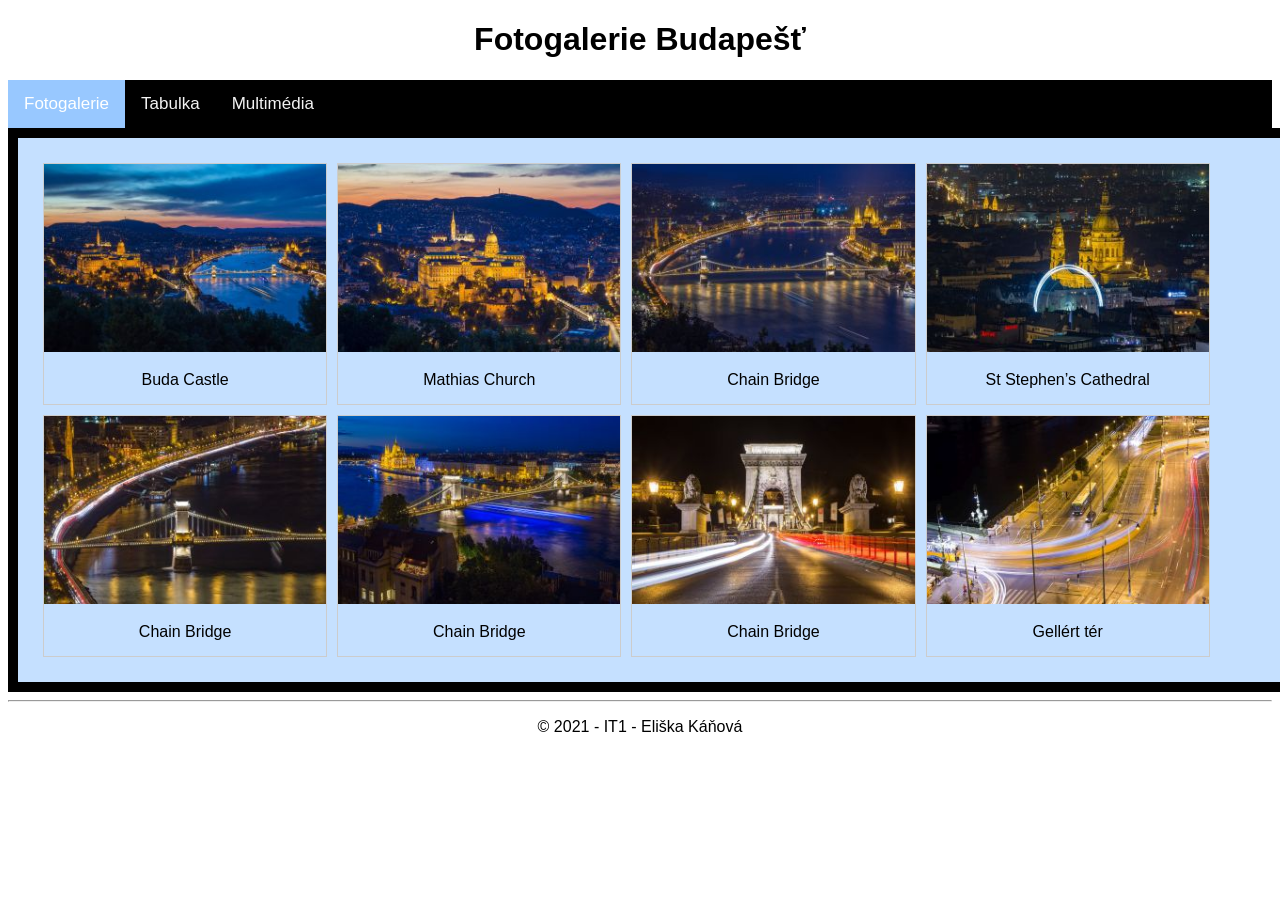
<file: index.html>
<!DOCTYPE html>
<html lang="cs">

<head>
    <meta charset="UTF-8">
    <meta name="viewport" content="width=device-width, initial-scale=1.0">
    <title>Fotogalerie</title>
    <link href="budapest photos/dist/css/lightbox.min.css" rel="stylesheet">
    <link rel="stylesheet" href="css/galerie.css">
</head>

<body>
    <header>
        <h1>Fotogalerie Budapešť</h1>
    </header>
    <!-- Horní navigační lišta -->
    <div class="topnav">
        <a class="active" href="#">Fotogalerie</a>
        <a href="table.html">Tabulka</a>
        <a href="multimedia.html">Multimédia</a>
    </div>
    <main>
        <div class="gallery">
            <a data-lightbox="roadtrip" href="budapest photos/budapest-big.1.jpg">
                <img src="budapest photos/budapest-small.1.jpg" alt="Buda Castle" width="600" height="400">
            </a>
            <div class="desc">Buda Castle</div>
        </div>

        <div class="gallery">
            <a data-lightbox="roadtrip" href="budapest photos/budapest-big.2.jpg">
                <img src="budapest photos/budapest-small.2.jpg" alt="Mathias Church" width="600" height="400">
            </a>
            <div class="desc">Mathias Church</div>
        </div>
        <div class="gallery">
            <a data-lightbox="roadtrip" href="budapest photos/budapest-big.3.jpg">
                <img src="budapest photos/budapest-small.3.jpg" alt="Chain Bridge" width="600" height="400">
            </a>
            <div class="desc">Chain Bridge</div>
        </div>

        <div class="gallery">
            <a data-lightbox="roadtrip" href="budapest photos/budapest-big.4.jpg">
                <img src="budapest photos/budapest-small.4.jpg" alt="St Stephen’s Cathedral" width="600" height="400">
            </a>
            <div class="desc">St Stephen’s Cathedral</div>
        </div>

        <div class="gallery">
            <a data-lightbox="roadtrip" href="budapest photos/budapest-big.5.jpg">
                <img src="budapest photos/budapest-small.5.jpg" alt="Chain Bridge" width="600" height="400">
            </a>
            <div class="desc">Chain Bridge</div>
        </div>

        <div class="gallery">
            <a data-lightbox="roadtrip" href="budapest photos/budapest-big.6.jpg">
                <img src="budapest photos/budapest-small.6.jpg" alt="Chain Bridge" width="600" height="400">
            </a>
            <div class="desc">Chain Bridge</div>
        </div>

        <div class="gallery">
            <a data-lightbox="roadtrip" href="budapest photos/budapest-big.7.jpg">
                <img src="budapest photos/budapest-small.7.jpg" alt="Chain Bridge" width="600" height="400">
            </a>
            <div class="desc">Chain Bridge</div>
        </div>

        <div class="gallery">
            <a data-lightbox="roadtrip" href="budapest photos/budapest-big.8.jpg">
                <img src="budapest photos/budapest-small.8.jpg" alt="Gellért tér" width="600" height="400">
            </a>
            <div class="desc">Gellért tér</div>
        </div>
        <div class="clear"></div>
    </main>
    <footer>
        <hr>
        <p>&copy; 2021 - IT1 - Eliška Káňová</p> 
    </footer>
    <script src="budapest photos/dist/js/lightbox-plus-jquery.min.js"></script>
</body>

</html>
</file>
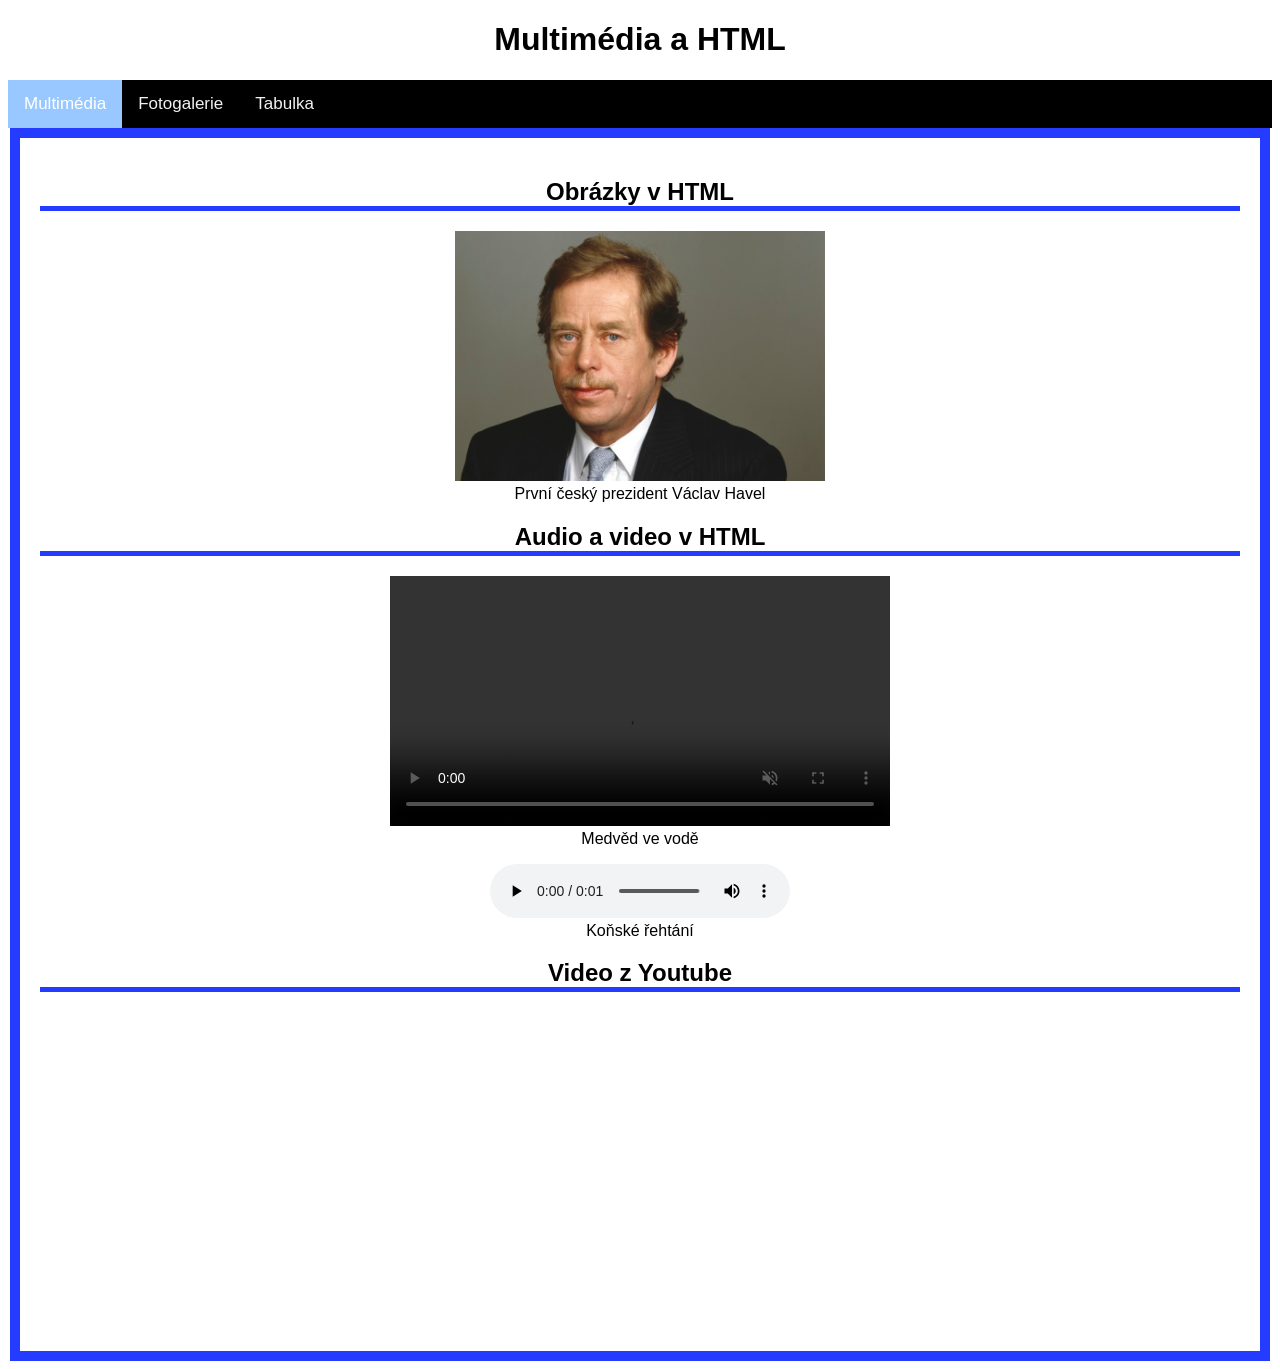
<file: multimedia.html>
<!DOCTYPE html>
<html lang="cs">

<head>
    <meta charset="UTF-8">
    <meta name="viewport" content="width=device-width, initial-scale=1.0">
    <title>Multimedia a HTML</title>
    <link rel="stylesheet" href="css/styles.css">
    <link rel="stylesheet" href="css/table.css">
</head>

<body>
    <header>
        <h1>Multimédia a HTML</h1>
    </header>
    <!-- Horní navigační lišta -->
    <div class="topnav">
        <a class="active" href="#">Multimédia</a>
        <a href="index.html">Fotogalerie</a>
        <a href="table.html">Tabulka</a>
    </div>
    <main>
        <h2>Obrázky v HTML</h2>
        <figure>
            <img src="img/havel.jpeg" height="250" alt="Václav Havel">
            <figcaption>První český prezident Václav Havel</figcaption>
        </figure>
        <h2>Audio a video v HTML</h2>
        <figure>
            <video height="250" controls autoplay muted>
                <source src="media/movie.mp4" type="video/mp4">
                Váš prohlížeč bohužel tento formát nepodporuje.
            </video>
            <figcaption>Medvěd ve vodě</figcaption>
        </figure>
        <figure>
            <audio controls>
                <source src="media/horse.ogv" type="audio/ogg">
                Váš prohlížeč bohužel tento formát nepodporuje.
            </audio>
            <figcaption>Koňské řehtání</figcaption>
        </figure>
        <h2>Video z Youtube</h2>
        <iframe width="560" height="315" src="https://www.youtube.com/embed/UbYQErtM9Zk" title="YouTube video player"
            frameborder="0"
            allow="accelerometer; autoplay; clipboard-write; encrypted-media; gyroscope; picture-in-picture"
            allowfullscreen>
        </iframe>
    </main>
    <footer></footer>
</body>

</html>
</file>
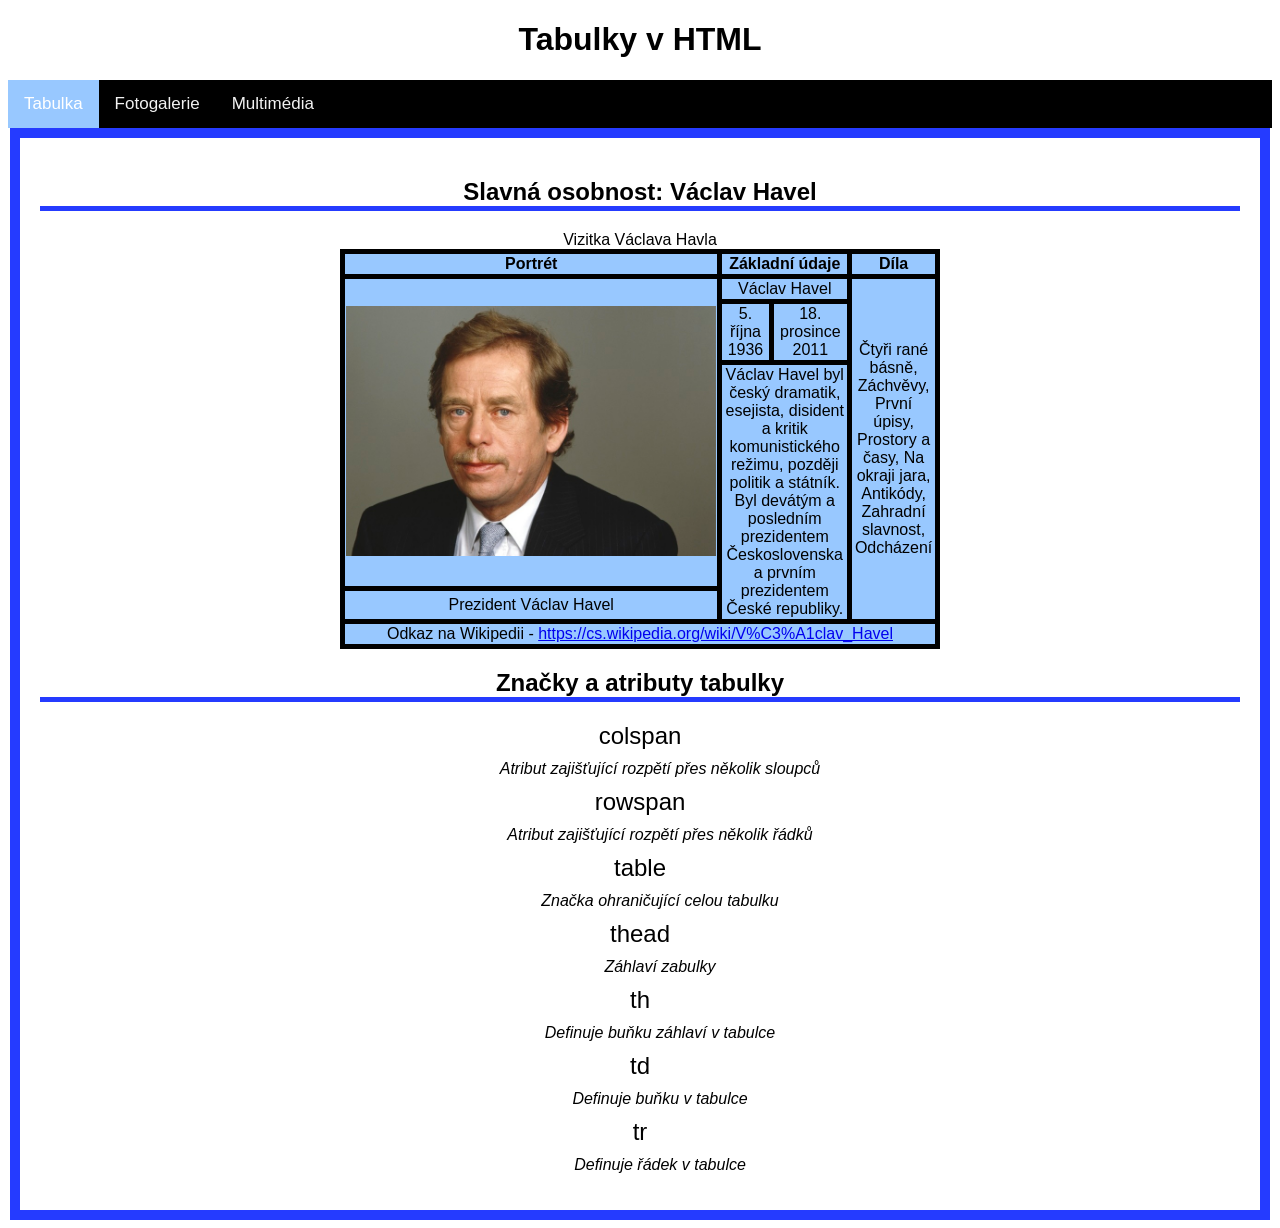
<file: table.html>
<!DOCTYPE html>
<html lang="cs">

<head>
    <meta charset="UTF-8">
    <meta name="viewport" content="width=device-width, initial-scale=1.0">
    <title>Tabulka v HTML</title>
    <link rel="stylesheet" href="css/styles.css">
    <link rel="stylesheet" href="css/table.css">
</head>

<body>
    <header>
        <h1>Tabulky v HTML</h1>
    </header>
        <!-- Horní navigační lišta -->
        <div class="topnav">
            <a class="active" href="#">Tabulka</a>
            <a href="index.html">Fotogalerie</a>
            <a href="multimedia.html">Multimédia</a>
        </div>
    <main>
        <h2>Slavná osobnost: Václav Havel</h2>
        <table>
            <caption>Vizitka Václava Havla</caption>
            <thead>
                <tr>
                    <th>Portrét</th>
                    <th colspan="2">Základní údaje</th>
                    <th>Díla</th>
                </tr>
            </thead>
            <tbody>
                <tr>
                    <td rowspan="3"><img src="img/havel.jpeg" height="250" alt="Václav Havel"></td>
                    <td colspan="2">Václav Havel</td>
                    <td rowspan="4">Čtyři rané básně, Záchvěvy, První úpisy, Prostory a časy, Na okraji jara,
                        Antikódy, Zahradní slavnost, Odcházení</td>
                </tr>
                <tr>
                    <td>5. října 1936</td>
                    <td>18. prosince 2011</td>
                </tr>
                <tr>
                    <td rowspan="2" colspan="2">Václav Havel
                        byl český dramatik, esejista, disident a kritik komunistického režimu, později politik a
                        státník. Byl devátým a posledním prezidentem Československa a prvním prezidentem
                        České republiky.
                    </td>
                </tr>
                <tr>
                    <td>Prezident Václav Havel</td>
                </tr>
            </tbody>
            <tfoot>
                <td colspan="4">Odkaz na Wikipedii - <a
                        href="https://cs.wikipedia.org/wiki/V%C3%A1clav_Havel">https://cs.wikipedia.org/wiki/V%C3%A1clav_Havel</a>
                </td>
            </tfoot>
        </table>
        <h2>Značky a atributy tabulky</h2>
        <dl>
            <dt>colspan</dt>
            <dd>Atribut zajišťující rozpětí přes několik sloupců</dd>
            <dt>rowspan</dt>
            <dd>Atribut zajišťující rozpětí přes několik řádků</dd>
            <dt>table</dt>
            <dd>Značka ohraničující celou tabulku</dd>
            <dt>thead</dt>
            <dd>Záhlaví zabulky</dd>
            <dt>th</dt>
            <dd>Definuje buňku záhlaví v tabulce</dd>
            <dt>td</dt>
            <dd>Definuje buňku v tabulce</dd>
            <dt>tr</dt>
            <dd>Definuje řádek v tabulce</dd>
        </dl>
    </main>
    <footer></footer>
</body>

</html>
</file>
<file: css/galerie.css>
body {
    font-family:Arial, Helvetica, sans-serif ;
}

main {
    background-color: rgba(152, 200, 255, 0.562);
    margin: 0 auto;
    width: 1227px;
    margin: auto auto;
    border: 10px solid black;
    padding: 20px;
}

h1 {
    color: black;
    text-align: center;
}

div.gallery {
    margin: 5px;
    border: 1px solid #ccc;
    float: left;
    width: 23%;
}
  
div.gallery:hover {
    border: 1px solid #777;
}
  
div.gallery img {
    width: 100%;
    height: auto;
}
  
div.desc {
    padding: 15px;
    text-align: center;
}

.clear {
    clear: both;
}

/* Add a black background color to the top navigation */
.topnav {
    background-color: black;
    overflow: hidden;
}
  
/* Style the links inside the navigation bar */
.topnav a {
    float: left;
    color: #f2f2f2;
    text-align: center;
    padding: 14px 16px;
    text-decoration: none;
    font-size: 17px;
}
  
/* Change the color of links on hover */
.topnav a:hover {
    background-color: #ddd;
    color: black;
}
  
/* Add a color to the active/current link */
.topnav a.active {
    background-color: rgb(152, 200, 255);
    color: white;
}

@media only screen and (max-width: 1200px ) {
    main {
        width: 90%;
    }

    div.gallery {
        width: 30%;
    }
}

@media only screen and (max-width: 800px ) {
    div.gallery {
        width: 45%;
    }
}

@media only screen and (max-width: 500px ) {
    div.gallery {
        width: 100%;
    }
}
 footer {
     text-align: center;
 }
</file>
<file: css/styles.css>
body {
    font-family:Arial, Helvetica, sans-serif ;
}

main {
    text-align: center;
    width: 1200px;
    margin: auto auto;
    border: 10px solid rgba(0, 26, 255, 0.856);
    padding: 20px;
}

h1 {
    color: black;
    text-align: center;
}

h2 
   {
    border-bottom: 5px solid  rgba(0, 26, 255, 0.856);
}

/* Add a black background color to the top navigation */
.topnav {
    background-color: black;
    overflow: hidden;
}
  
/* Style the links inside the navigation bar */
.topnav a {
    float: left;
    color: #f2f2f2;
    text-align: center;
    padding: 14px 16px;
    text-decoration: none;
    font-size: 17px;
}
  
/* Change the color of links on hover */
.topnav a:hover {
    background-color: #ddd;
    color: black;
}
  
/* Add a color to the active/current link */
.topnav a.active {
    background-color: rgb(152, 200, 255);
    color: white;
}
</file>
<file: css/table.css>
table {
    width: 50%;
    margin: auto;
}

table, td, th {
    border: 5px solid black;
    border-collapse: collapse;
    background-color: rgb(152, 200, 255) ;
}

dt {
    font-weight: 500;
    font-size: 1.5em ;
    margin-top: 10px;
}

dd {
    font-style: italic;
    margin-top: 10px;
}
</file>
